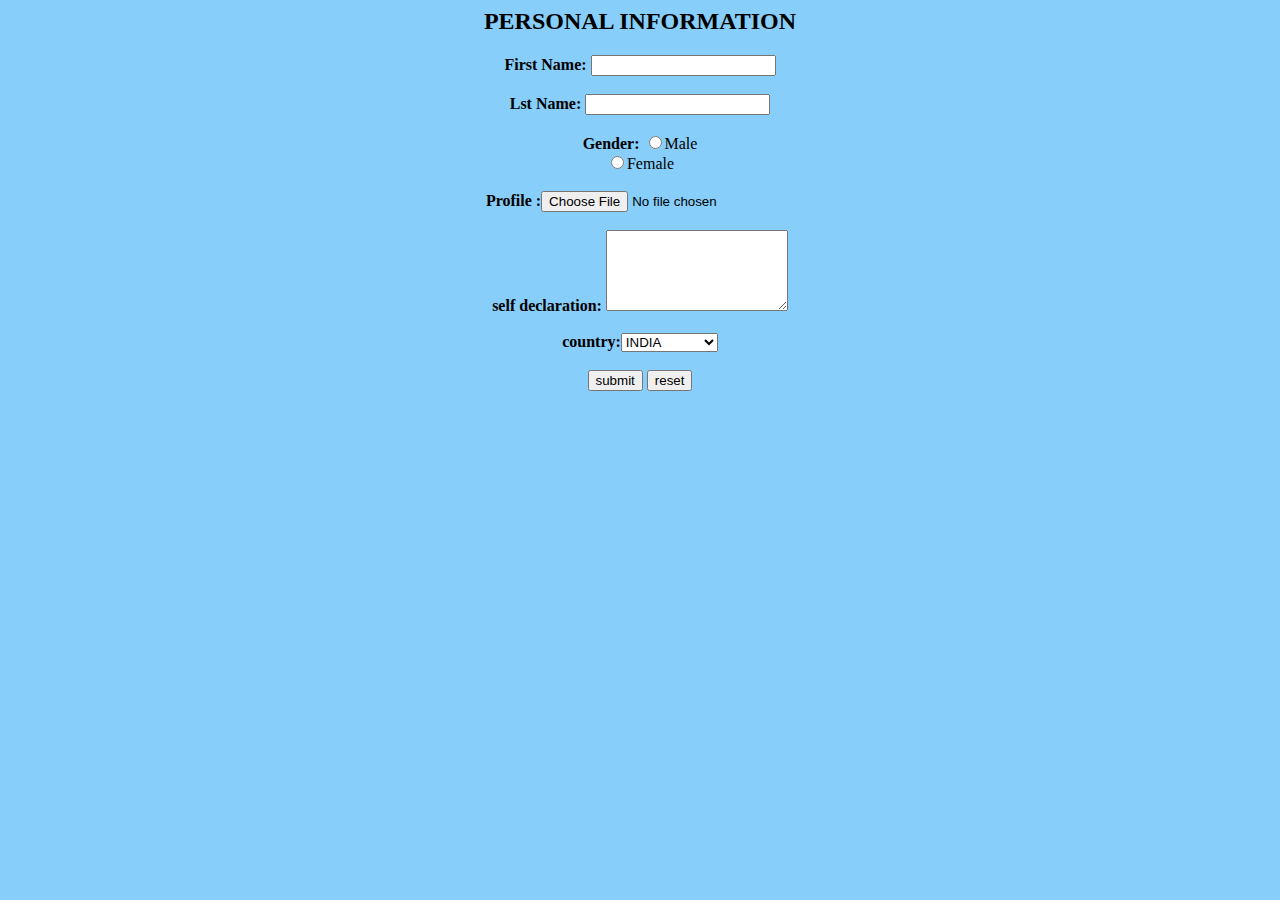
<file: index.html>
<html>
    <head>
        <title>PERSONLA INFORMATION</title>
    </head>
    <body bgcolor="Lightskyblue" align="center">
        <h2>PERSONAL INFORMATION</h2>
        <form>
            <label><b>First Name:</b> <input type="text" name="Fname" value=""></label><br><br>
            <label><b>Lst Name:</b> <input type="text" name="lname" value=""></label><br><br>
            <b>Gender:</b>
                <label><input type="radio" name="gender">Male</label><br>
                <label><input type="radio" name="gender">Female</label><br><br>
            <b>Profile :</b><label><input type="file" name=="file"></label><br><br>
            <b>self declaration:</b>
            <textarea rows="5" clos="15"></textarea><br><br>
            <b>country:</b><select>
                <option>INDIA</option>
                <option>AUSTRALIA</option>
                <option>ENGLAND</option>
                <option>AMERICA</option>
            </select><br><br>
            <input type="submit" value="submit">
            <label><input type="reset" value="reset"></label>
        </form>
    </body>
</html>
</file>
